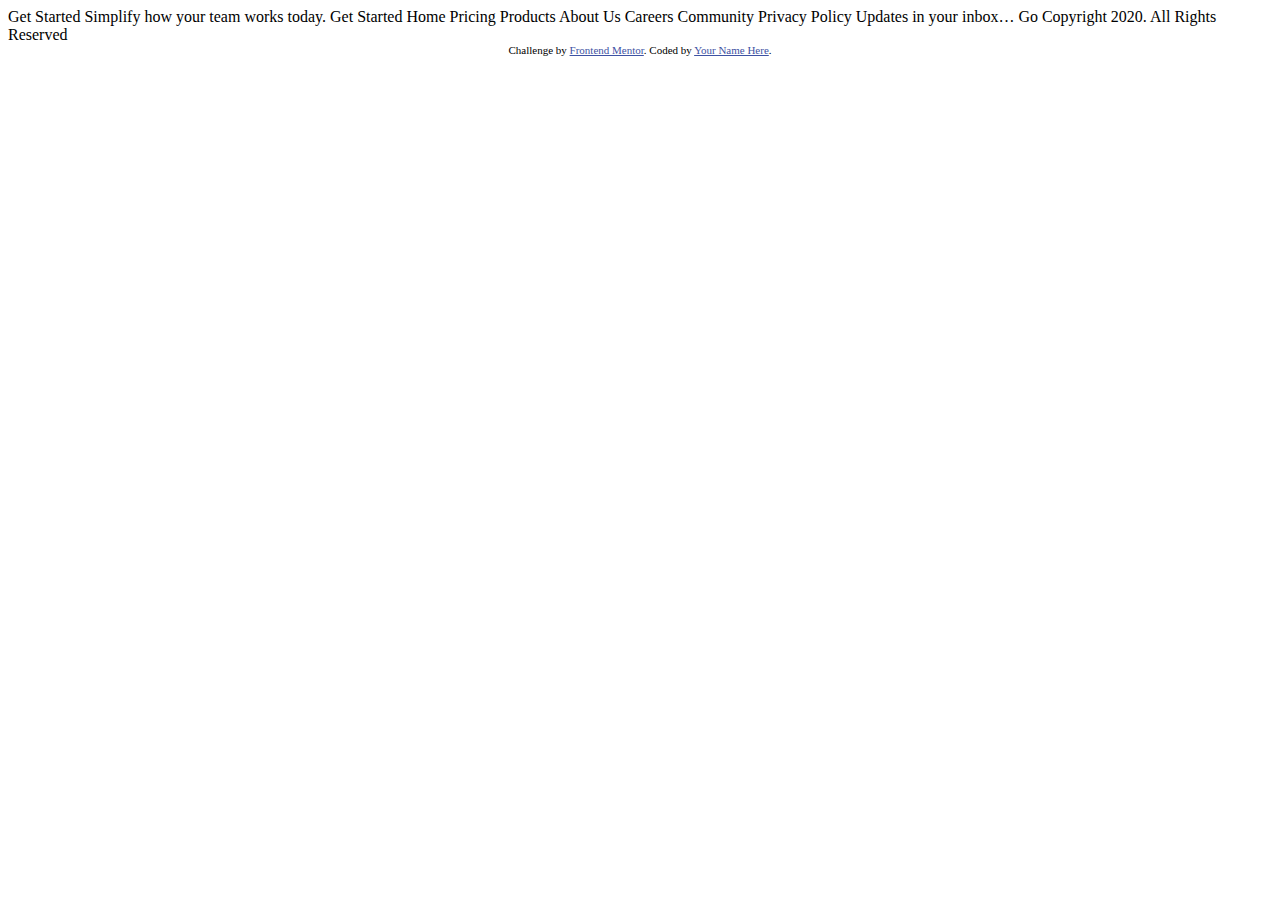
<file: test.html>
<!DOCTYPE html>
<html lang="en">
<head>
  <meta charset="UTF-8">
  <meta name="viewport" content="width=device-width, initial-scale=1.0"> <!-- displays site properly based on user's device -->

  <link rel="icon" type="image/png" sizes="32x32" href="./images/favicon-32x32.png">
  
  <title>Frontend Mentor | Manage landing page</title>

  <!-- Feel free to remove these styles or customise in your own stylesheet 👍 -->
  <style>
    .attribution { font-size: 11px; text-align: center; }
    .attribution a { color: hsl(228, 45%, 44%); }
  </style>
</head>
<body>

 
 
  
 


 

 

  

  
 
  





  Get Started

  Simplify how your team works today.
  Get Started

  Home
  Pricing
  Products
  About Us
  Careers
  Community
  Privacy Policy

  Updates in your inbox…
  Go

  Copyright 2020. All Rights Reserved

  
  <div class="attribution">
    Challenge by <a href="https://www.frontendmentor.io?ref=challenge" target="_blank">Frontend Mentor</a>. 
    Coded by <a href="#">Your Name Here</a>.
  </div>
</body>
</html>
</file>
